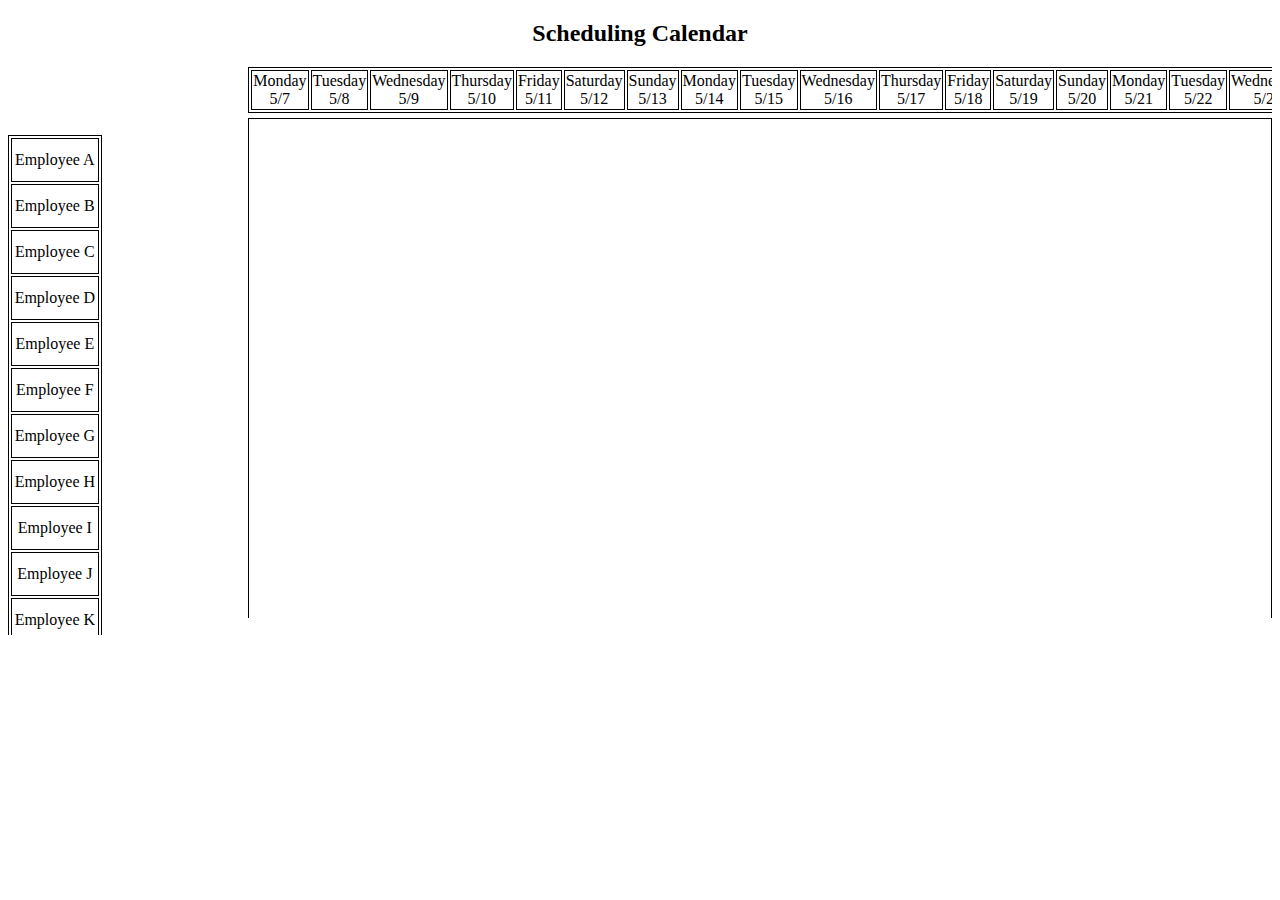
<file: Index.html>
<!DOCTYPE html>
<html>
  <head>
    <link rel="stylesheet" href="Style.css">
    <script src="Script.js"></script>
    <script src="https://ajax.googleapis.com/ajax/libs/jquery/3.3.1/jquery.min.js"></script>
  </head>

<body>
  <h2 align="center">Scheduling Calendar</h2>

  <!-- Scrollable y-axis line of days above the scheduler -->
  <div id="table-wrapper-days">
    <div id="table-scroll-days">
      <table>
        <tr>
          <td>Monday 5/7</td>
          <td>Tuesday 5/8</td>
          <td>Wednesday 5/9</td>
          <td>Thursday 5/10</td>
          <td>Friday 5/11</td>
          <td>Saturday 5/12</td>
          <td>Sunday 5/13</td>
          <td>Monday 5/14</td>
          <td>Tuesday 5/15</td>
          <td>Wednesday 5/16</td>
          <td>Thursday 5/17</td>
          <td>Friday 5/18</td>
          <td>Saturday 5/19</td>
          <td>Sunday 5/20</td>
          <td>Monday 5/21</td>
          <td>Tuesday 5/22</td>
          <td>Wednesday 5/23</td>
          <td>Thursday 5/24</td>
          <td>Friday 5/25</td>
          <td>Saturday 5/26</td>
          <td>Sunday 5/27</td>
          <td>Monday 5/28</td>
          <td>Tuesday 5/29</td>
          <td>Wednesday 5/30</td>
          <td>Thursday 5/31</td>
          <td>Friday 6/1</td>
          <td>Saturday 6/2</td>
          <td>Sunday 6/3</td>
        </tr>
      </table>
    </div>
  </div>

  <!-- Scrollable x-axis column of employees to the left of the scheduler -->
  <div id="table-wrapper-employees">
    <div id="table-scroll-employees">
      <table class="tableEmployees">
        <tr><td>Employee A</td></tr>
        <tr><td>Employee B</td></tr>
        <tr><td>Employee C</td></tr>
        <tr><td>Employee D</td></tr>
        <tr><td>Employee E</td></tr>
        <tr><td>Employee F</td></tr>
        <tr><td>Employee G</td></tr>
        <tr><td>Employee H</td></tr>
        <tr><td>Employee I</td></tr>
        <tr><td>Employee J</td></tr>
        <tr><td>Employee K</td></tr>
        <tr><td>Employee L</td></tr>
        <tr><td>Employee M</td></tr>
        <tr><td>Employee N</td></tr>
        <tr><td>Employee O</td></tr>
        <tr><td>Employee P</td></tr>
        <tr><td>Employee Q</td></tr>
        <tr><td>Employee R</td></tr>
        <tr><td>Employee S</td></tr>
        <tr><td>Employee T</td></tr>
        <tr><td>Employee U</td></tr>
        <tr><td>Employee V</td></tr>
        <tr><td>Employee W</td></tr>
        <tr><td>Employee X</td></tr>
        <tr><td>Employee Y</td></tr>
        <tr><td>Employee Z</td></tr>
    </table>
  </div>
</div>

  <!-- Main body table to house the task graphics -->
  <div id="table-wrapper-scheduler">
    <div id="table-scroll-schedular">
      <table class="tableTasks">
      </table>
    </div>
  </div>

</body>

</html>




<!-- Some other ideas -->
<!--

/*** CSS ***\
div {
  width: 500px;
  overflow-x: scroll;
  margin-left: 5em;
  overflow-y: visible;
  padding: 0;
}

.headcol {
  position: absolute;
  width: 5em;
  left: 0;
  top: auto;
  border-top-width: 1px;
  margin-top:-1px;
  empty-cells: show;
}

/*** HTML ***\
<div>
  <table>
      <tr><th class="headcol">1</th><td class="long">QWERTYUIOPASDFGHJKLZXCVBNM</td><td class="long">QWERTYUIOPASDFGHJKLZXCVBNM</td></tr>
      <tr><th class="headcol">2</th><td class="long">QWERTYUIOPASDFGHJKLZXCVBNM</td><td class="long">QWERTYUIOPASDFGHJKLZXCVBNM</td></tr>
      <tr><th class="headcol">3</th><td class="long">QWERTYUIOPASDFGHJKLZXCVBNM</td><td class="long">QWERTYUIOPASDFGHJKLZXCVBNM</td></tr>
      <tr><th class="headcol">4</th><td class="long">QWERTYUIOPASDFGHJKLZXCVBNM</td><td class="long">QWERTYUIOPASDFGHJKLZXCVBNM</td></tr>
      <tr><th class="headcol">5</th><td class="long">QWERTYUIOPASDFGHJKLZXCVBNM</td><td class="long">QWERTYUIOPASDFGHJKLZXCVBNM</td></tr>
      <tr><th class="headcol">6</th><td class="long">QWERTYUIOPASDFGHJKLZXCVBNM</td><td class="long">QWERTYUIOPASDFGHJKLZXCVBNM</td></tr>
  </table>
</div>

-->
</file>
<file: Style.css>
/* To control the style of the overall table class */
table, th, td {
  border: 1px solid black;
  text-align: center;
}

/* Settings for Days row */
.tableDays {
  column-width: 50px;
}

/* Settings for Employee column */
.tableEmployees {
  line-height: 40px;
}

/* Settings for Tasks table */
.tableTasks {
  float:right;
  width:100%;
  margin-top:5px;
  empty-cells: show;
  height:1000px;
}

.empTaskCont {
  height: 500px;
  width: 100%;
  overflow-x: hidden;
  overflow-y: scroll;
  position: relative;
  padding-bottom: 30px;
}

#table-wrapper-days {
  position:relative;
  width:81%;
  float:right;
}

#table-scroll-days {
  height:auto;
  overflow-x: scroll;
}

#table-wrapper-employees {
  position: relative;
  float:left;
  width:18%;
  margin-top:68px;
}

#table-scroll-employees {
  width: auto;
  overflow-y: scroll;
  max-height: 500px;
}

#table-wrapper-scheduler {
  position:relative;
  width:81%;
  float:right;
}

#table-scroll-schedular {
  overflow: scroll;
  max-height: 505px;
}
</file>
